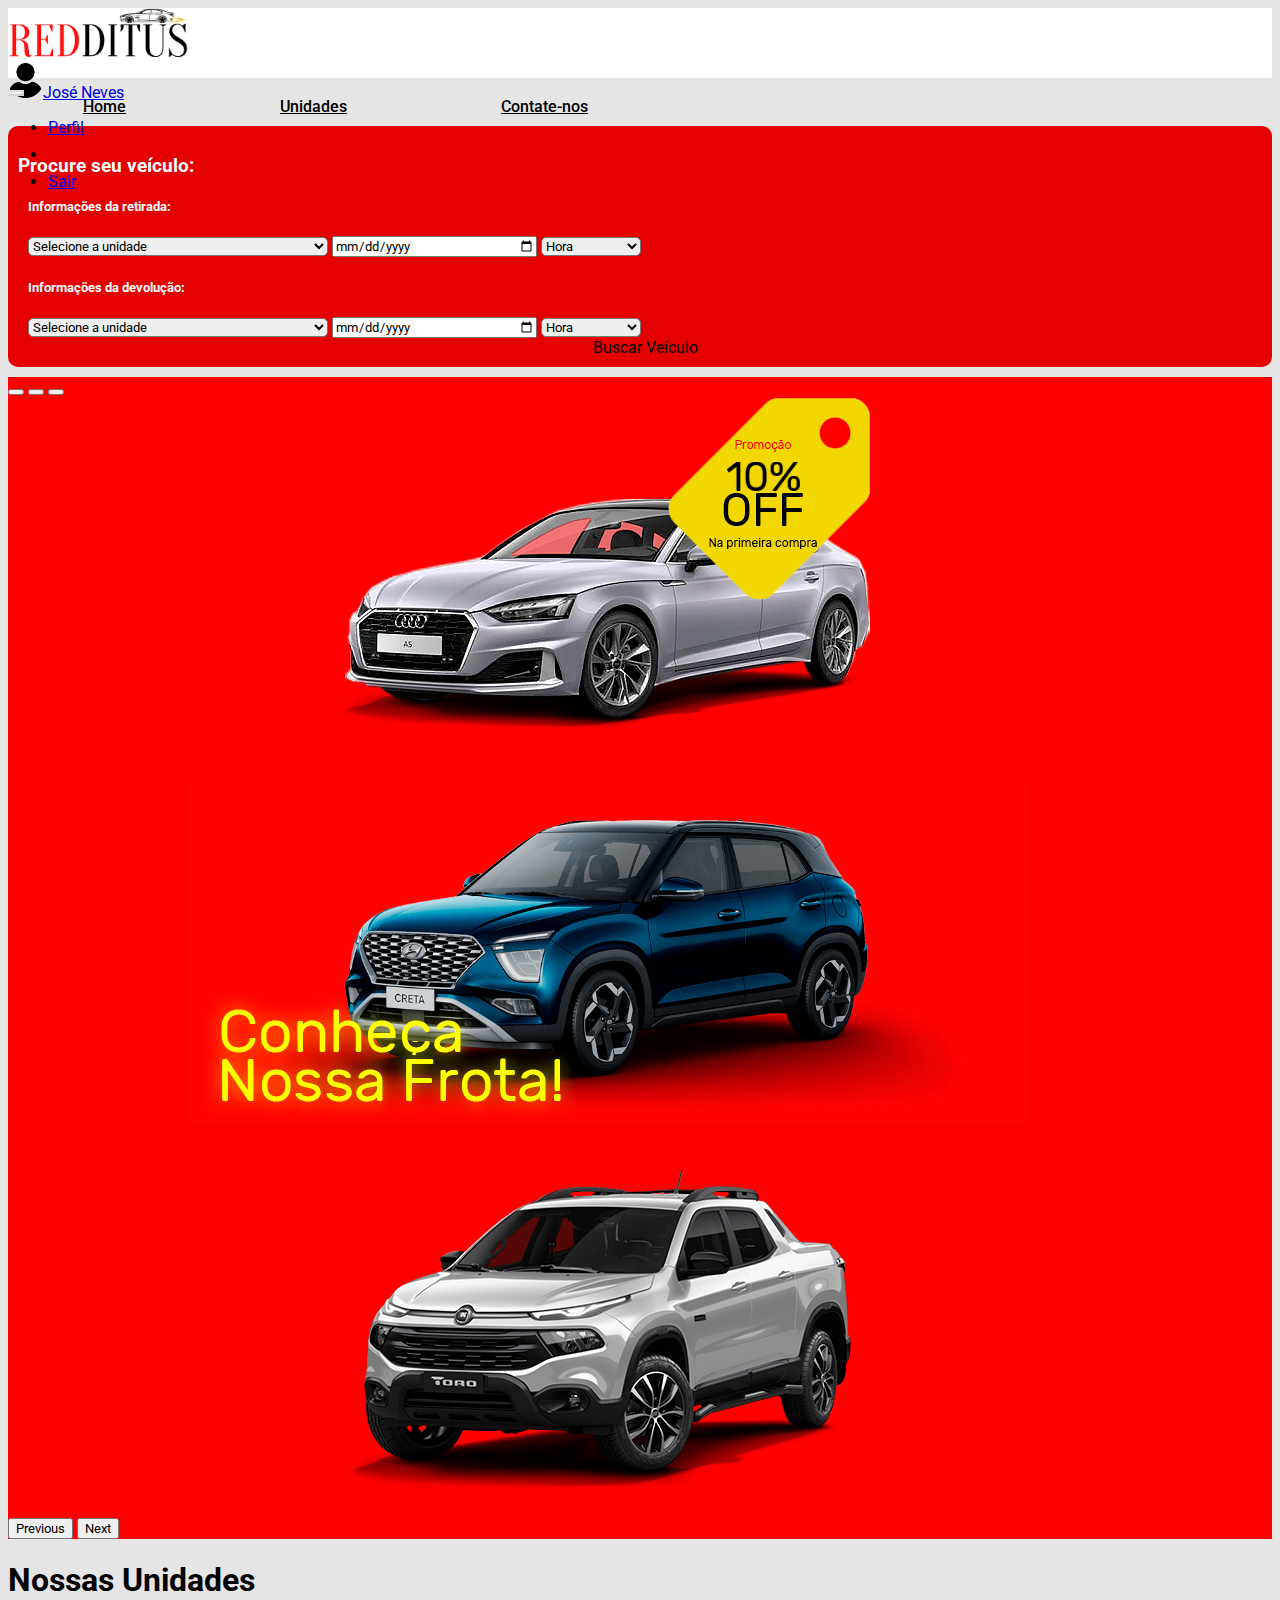
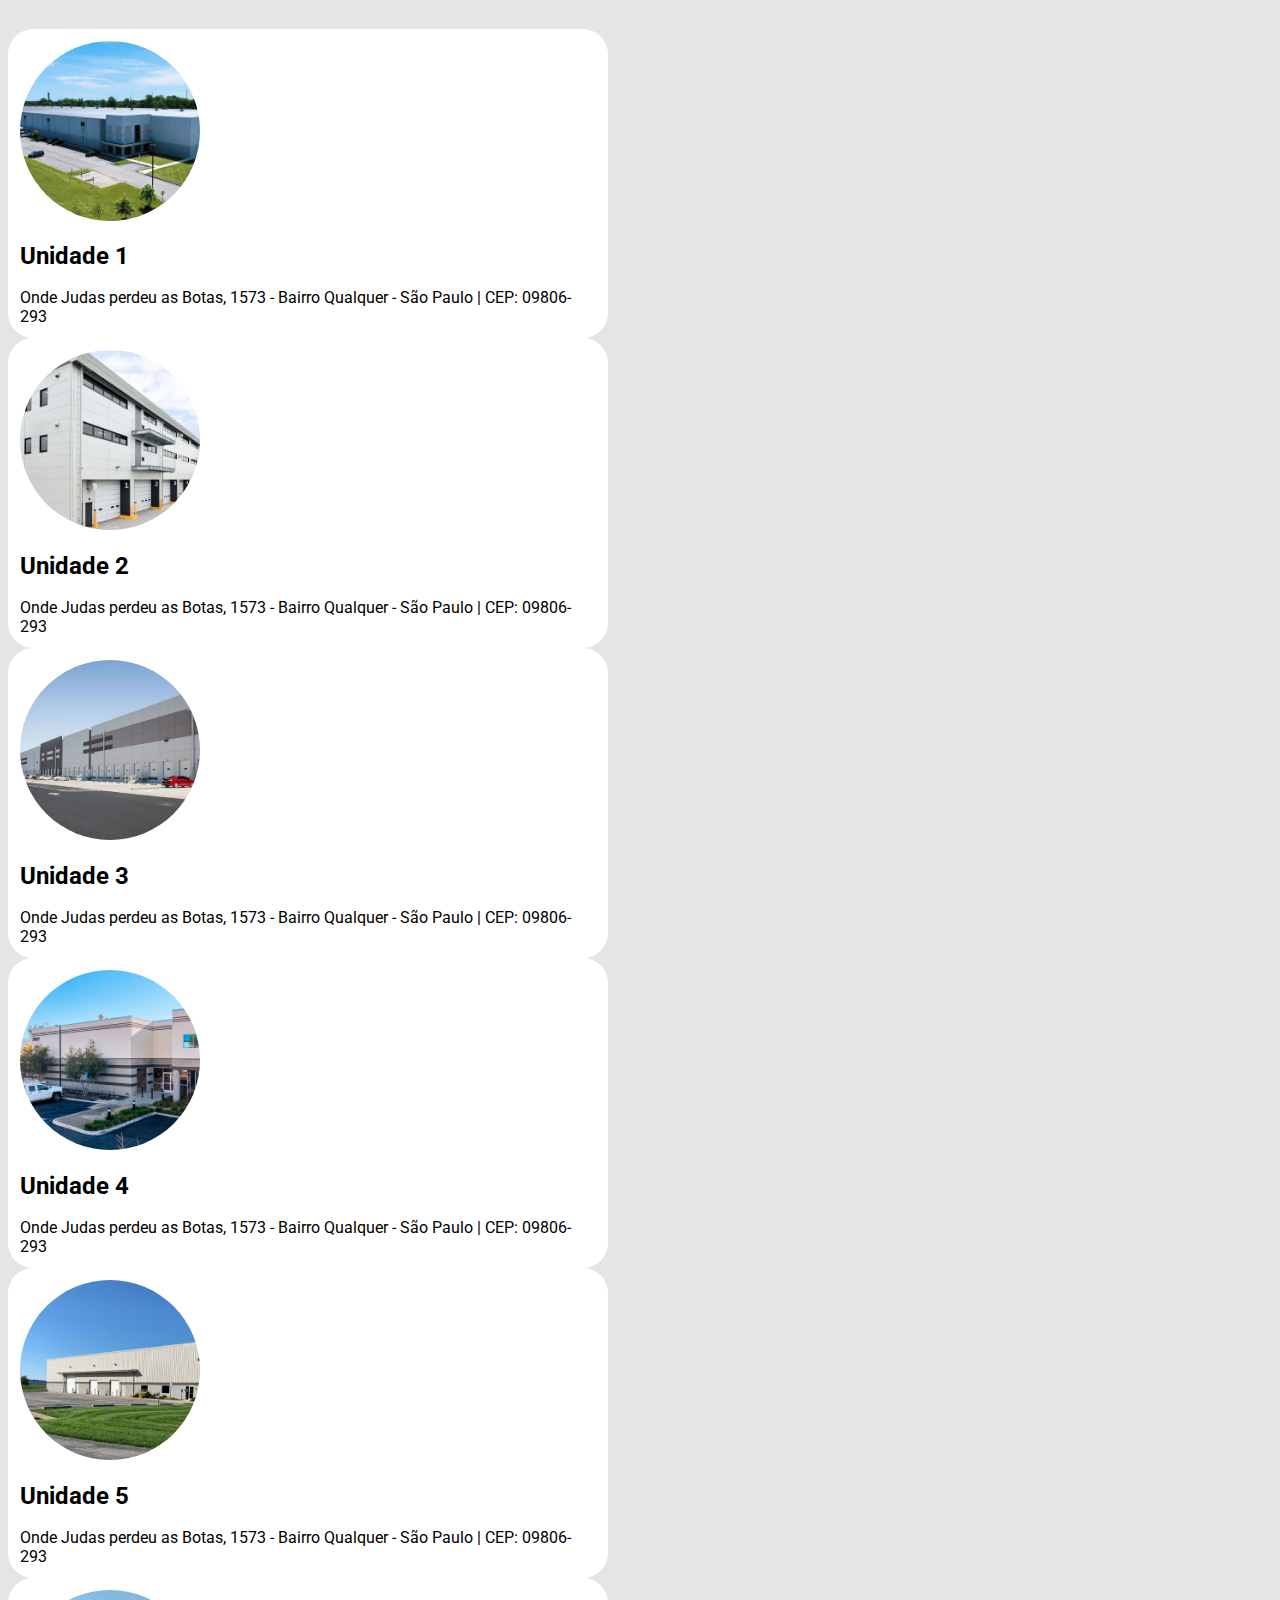
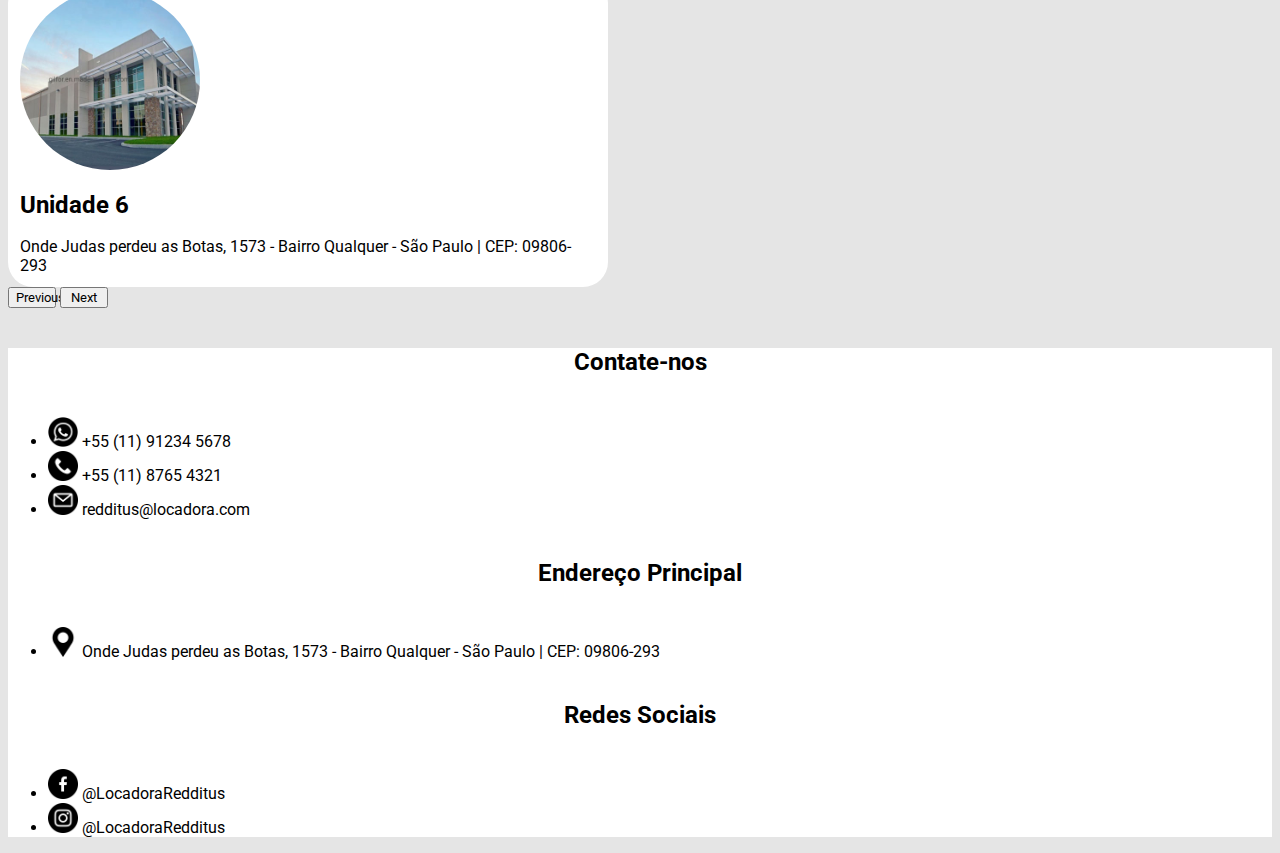
<file: index.html>
<!DOCTYPE html>
<html lang="pt-br">

<head>
  <meta charset="UTF-8">
  <meta http-equiv="X-UA-Compatible" content="IE=edge">
  <meta name="viewport" content="width=device-width, initial-scale=1.0">
  <title>Redditus</title>

  <!-- Fonte -->
  <link rel="preconnect" href="https://fonts.googleapis.com">
  <link rel="preconnect" href="https://fonts.gstatic.com" crossorigin>
  <link href="https://fonts.googleapis.com/css2?family=Roboto:wght@300;400;700&display=swap" rel="stylesheet">

  <!-- Bootstrap -->
  <link href="https://cdn.jsdelivr.net/npm/bootstrap@5.1.3/dist/css/bootstrap.min.css" rel="stylesheet"
    integrity="sha384-1BmE4kWBq78iYhFldvKuhfTAU6auU8tT94WrHftjDbrCEXSU1oBoqyl2QvZ6jIW3" crossorigin="anonymous">
  <link rel="stylesheet" href="css/index.css">
  <link rel="stylesheet" href="css/responsive.css">

  <!-- Scripts -->
  <script src="https://code.jquery.com/jquery-3.6.0.min.js"
    integrity="sha256-/xUj+3OJU5yExlq6GSYGSHk7tPXikynS7ogEvDej/m4=" crossorigin="anonymous"></script>
  <script src="https://cdn.jsdelivr.net/npm/@popperjs/core@2.10.2/dist/umd/popper.min.js"
    integrity="sha384-7+zCNj/IqJ95wo16oMtfsKbZ9ccEh31eOz1HGyDuCQ6wgnyJNSYdrPa03rtR1zdB"
    crossorigin="anonymous"></script>
  <script src="https://cdn.jsdelivr.net/npm/bootstrap@5.1.3/dist/js/bootstrap.bundle.min.js"
    integrity="sha384-ka7Sk0Gln4gmtz2MlQnikT1wXgYsOg+OMhuP+IlRH9sENBO0LRn5q+8nbTov4+1p"
    crossorigin="anonymous"></script>
</head>

<body>
  <header class="cabecalho">
    <div class="d-flex justify-content-between align-items-center topo">
      <a href="index.html">
        <image src="img/Redditus.png" alt="Redditus Logo" class="redditus-logo">
      </a>
      <div class="profile">
        <div class="dropdown">
          <a class="btn btn-light dropdown-toggle text-center" href="#" role="button" id="dropdownMenuLink"
            data-bs-toggle="dropdown" aria-expanded="false">
            <img src="img/user.png" alt="user-logo" class="user-logo">José Neves
          </a>

          <ul class="dropdown-menu" aria-labelledby="dropdownMenuLink">
            <li><a class="dropdown-item" href="perfil.html">Perfil</a></li>
            <li>
              <hr class="dropdown-divider">
            </li>
            <li><a class="dropdown-item" href="/logout">Sair</a></li>
          </ul>
        </div>
      </div>
    </div>
  
    <nav class="navbar navbar-expand-lg" style="background-color: #e5e5e5;">
      <div class="container-fluid">
        <button class="navbar-toggler" type="button" data-bs-toggle="collapse" data-bs-target="#navbarNavAltMarkup"
          aria-controls="navbarNavAltMarkup" aria-expanded="false" aria-label="Toggle navigation">
          <span class="navbar-toggler-icon"></span>
        </button>
        <div class="collapse navbar-collapse justify-content-around" id="navbarNavAltMarkup">
          <div class="navbar-nav">
            <a class="nav-link menuNav" aria-current="page" href="#">Home</a>
            <a class="nav-link menuNav unidades-link" href="#">Unidades</a>
            <a class="nav-link menuNav saiba-mais" href="#">Contate-nos</a>
          </div>
        </div>
      </div>
    </nav>
  
  </header>
  
  <div class="container col-12">
    <div class="barra-pesquisa">
      <h3>Procure seu veículo:</h2>
        <form action="">
  
  
          <div class="row justify-content-start select-pesquisa">
            <div class="col-3 align-items-center">
              <h5>Informações da retirada:</h5>
            </div>
            <select class="form-select me-2" id="local-input">
              <option value="">Selecione a unidade</option>
            <option value="1">São Miguel</option>
            <option value="2">São Paulo</option>
            <option value="3">Guarulhos</option>
            <option value="4">Campinas</option>
            <option value="5">São José dos Campos</option>
            <option value="6">Santo André</option>
            <option value="7">Ribeirão Preto</option>
            <option value="8">Sorocaba</option>
            <option value="9">Santos</option>
            <option value="10">Suzano</option>
            <option value="11">Piracicaba</option>
            <option value="12">Osasco</option>
            <option value="13">Barueri</option>
            <option value="14">Rio de Janeiro</option>
            <option value="15">Belo Horizonte</option>
            </select>
  
            <input type="date" class='form-control me-2 data-input' placeholder="aa">
  
            <select class="form-select me-2 hora-input">
              <option value="">Hora</option>
            <option value="1">08:00</option>
            <option value="2">08:30</option>
            <option value="3">09:00</option>
            <option value="4">09:30</option>
            <option value="4">10:00</option>
            <option value="4">10:30</option>
            <option value="4">11:00</option>
            <option value="4">11:30</option>
            <option value="4">12:00</option>
            <option value="4">12:30</option>
            <option value="4">13:00</option>
            <option value="4">13:30</option>
            <option value="4">14:00</option>
            <option value="4">14:30</option>
            <option value="4">15:00</option>
            <option value="4">15:30</option>
            <option value="4">16:00</option>
            <option value="4">16:30</option>
            <option value="4">17:00</option>
            <option value="4">17:30</option>
            <option value="4">18:00</option>
            <option value="4">18:30</option>
            </select>
  
          </div>
  
          <div class="row justify-content-start select-pesquisa">
            <div class="col-3 align-items-center">
              <h5>Informações da devolução:</h5>
            </div>
  
            <select class="form-select me-2 local-input">
              <option selected>Selecione a unidade</option>
              <option value="1">São Miguel</option>
              <option value="2">São Paulo</option>
              <option value="3">Guarulhos</option>
            </select>
  
            <input type="date" class='form-control me-2 data-input'>
  
  
            <select class="form-select me-2 hora-input">
              <option selected>Hora</option>
              <option value="1">10:00</option>
              <option value="2">10:30</option>
              <option value="3">11:00</option>
            </select>
  
            <div class="col-2" id="botao-buscar">
              <a class="btn-light botao text-center align-items-center" href="busca.html" type="submit">Buscar Veículo</a>
            </div>
  
  
          </div>
  
        </form>
  
    </div>
  </div>
  
  <!-- Carousel Principal -->
  
  <div id="carouselExampleIndicators" class="carousel slide" data-bs-ride="carousel">
    <div class="carousel-indicators">
      <button type="button" data-bs-target="#carouselExampleIndicators" data-bs-slide-to="0" class="active"
        aria-current="true" aria-label="Slide 1"></button>
      <button type="button" data-bs-target="#carouselExampleIndicators" data-bs-slide-to="1"
        aria-label="Slide 2"></button>
      <button type="button" data-bs-target="#carouselExampleIndicators" data-bs-slide-to="2"
        aria-label="Slide 3"></button>
    </div>
    <div class="carousel-inner">
      <div class="carousel-item active">
        <img src="img/carousel1.png" class="d-block w-100" alt="...">
      </div>
      <div class="carousel-item">
        <img src="img/carousel2.png" class="d-block w-100" alt="...">
      </div>
      <div class="carousel-item">
        <img src="img/carousel3.png" class="d-block w-100" alt="...">
      </div>
    </div>
    <button class="carousel-control-prev" type="button" data-bs-target="#carouselExampleIndicators" data-bs-slide="prev">
      <span class="carousel-control-prev-icon" aria-hidden="true"></span>
      <span class="visually-hidden">Previous</span>
    </button>
    <button class="carousel-control-next" type="button" data-bs-target="#carouselExampleIndicators" data-bs-slide="next">
      <span class="carousel-control-next-icon" aria-hidden="true"></span>
      <span class="visually-hidden">Next</span>
    </button>
  </div>
  
  <!-- Cards -->
  
  <h1 class="mt-5 mb-0 text-center" id="unidades">Nossas Unidades</h1>
  <section class="cards-carousel d-flex align-items-center">
  
    <div id="carouselExampleControls" class="carousel slide card-carousel carousel-dark" data-bs-ride="carousel">
  
      <div class="carousel-inner">
  
        <div class="carousel-item active justify-content-evenly">
  
          <div class="carros row justify-content-evenly">
  
            <div class="card col-6">
              <div class="row align-items-center">
                <div class="col-4">
                  <img src="img/unidades/unidade1.jpg" class="card-img-top" alt="...">
                </div>
  
                <div class="card-body col-8">
                  <h2 class="card-title">Unidade 1</h5>
                    <p class="card-text">Onde Judas perdeu as Botas, 1573 - Bairro Qualquer - São Paulo | CEP: 09806-293
                    </p>
                </div>
              </div>
            </div>
  
            <div class="card col-6">
              <div class="row align-items-center">
                <div class="col-4">
                  <img src="img/unidades/unidade2.jpg" class="card-img-top" alt="...">
                </div>
  
                <div class="card-body col-8">
                  <h2 class="card-title">Unidade 2</h5>
                    <p class="card-text">Onde Judas perdeu as Botas, 1573 - Bairro Qualquer - São Paulo | CEP: 09806-293
                    </p>
                </div>
              </div>
            </div>
  
  
          </div>
  
        </div>
  
        <div class="carousel-item justify-content-evenly">
  
          <div class="carros row justify-content-evenly">
  
            <div class="card col-6">
              <div class="row align-items-center">
                <div class="col-4">
                  <img src="img/unidades/unidade3.jpg" class="card-img-top" alt="...">
                </div>
  
                <div class="card-body col-8">
                  <h2 class="card-title">Unidade 3</h5>
                    <p class="card-text">Onde Judas perdeu as Botas, 1573 - Bairro Qualquer - São Paulo | CEP: 09806-293
                    </p>
                </div>
              </div>
            </div>
  
            <div class="card col-6">
              <div class="row align-items-center">
                <div class="col-4">
                  <img src="img/unidades/unidade4.jpg" class="card-img-top" alt="...">
                </div>
  
                <div class="card-body col-8">
                  <h2 class="card-title">Unidade 4</h5>
                    <p class="card-text">Onde Judas perdeu as Botas, 1573 - Bairro Qualquer - São Paulo | CEP: 09806-293
                    </p>
                </div>
              </div>
            </div>
  
          </div>
  
        </div>
  
  
        <div class="carousel-item justify-content-evenly">
  
          <div class="carros row justify-content-evenly">
  
            <div class="card col-6">
              <div class="row align-items-center">
                <div class="col-4">
                  <img src="img/unidades/unidade5.jpg" class="card-img-top" alt="...">
                </div>
  
                <div class="card-body col-8">
                  <h2 class="card-title">Unidade 5</h5>
                    <p class="card-text">Onde Judas perdeu as Botas, 1573 - Bairro Qualquer - São Paulo | CEP: 09806-293
                    </p>
                </div>
              </div>
            </div>
  
            <div class="card col-6">
              <div class="row align-items-center">
                <div class="col-4">
                  <img src="img/unidades/unidade6.jpg" class="card-img-top" alt="...">
                </div>
  
                <div class="card-body col-8">
                  <h2 class="card-title">Unidade 6</h5>
                    <p class="card-text">Onde Judas perdeu as Botas, 1573 - Bairro Qualquer - São Paulo | CEP: 09806-293
                    </p>
                </div>
              </div>
            </div>
          </div>
        </div>
      </div>
  
      <button class="carousel-control-prev botao-esquerda" type="button" data-bs-target="#carouselExampleControls"
        data-bs-slide="prev">
        <span class="carousel-control-prev-icon" aria-hidden="true"></span>
        <span class="visually-hidden">Previous</span>
      </button>
      <button class="carousel-control-next botao-direita" type="button" data-bs-target="#carouselExampleControls"
        data-bs-slide="next">
        <span class="carousel-control-next-icon" aria-hidden="true"></span>
        <span class="visually-hidden">Next</span>
      </button>
    </div>
  </section>
  
  <footer class="row row-cols-3 py-5 mt-5 w-100 mx-0 rodape">


    <div class="col">
        <h5>Contate-nos</h5>
        <ul class="nav flex-column">
            <li class="nav-item mb-2">
                <a class="rodape-text" href="https://wa.me/5511912345678" target="_blank">
                <img src="img/icons/whatsapp.png" class="icon" alt="">
                +55 (11) 91234 5678</a></li>
            <li class="nav-item mb-2">
                <img src="img/icons/chamada-telefonica.png" class="icon" alt="">
                <a>+55 (11) 8765 4321</p></li>
            <li class="nav-item mb-2">
                <img src="img/icons/email.png" class="icon" alt="">
                <a>redditus@locadora.com</a></li>
        </ul>
    </div>
  
    <div class="col">
        <h5>Endereço Principal</h5>
        <ul class="nav flex-column">
            <li class="row nav-item mb-2">
                <a class="rodape-text" href="https://goo.gl/maps/8go4o9rW3W2B2b6B8" target="_blank">
                <img src="img/icons/gps.png" class="icon" alt="">
                Onde Judas perdeu as Botas, 1573 - Bairro Qualquer - São Paulo | CEP: 09806-293</a></li>
        </ul>
    </div>
  
    <div class="col">
      <h5>Redes Sociais</h5>
      <ul class="nav flex-column">
          <li class="nav-item mb-2">
              <a href="https://www.facebook.com/periclesfaria" target="_blank">
                  <img src="img/icons/facebook.png" class="icon" alt="">
                  @LocadoraRedditus</a></li>
          <li class="nav-item mb-2">
              <a href="https://www.instagram.com/cristiano/" target="_blank">
                  <img src="img/icons/instagram.png" class="icon" alt="">
                  @LocadoraRedditus</a></li>
      </ul>
  </div>
  
  </footer>

  <script src="js/index.js"></script>
</body>

</html>
</file>
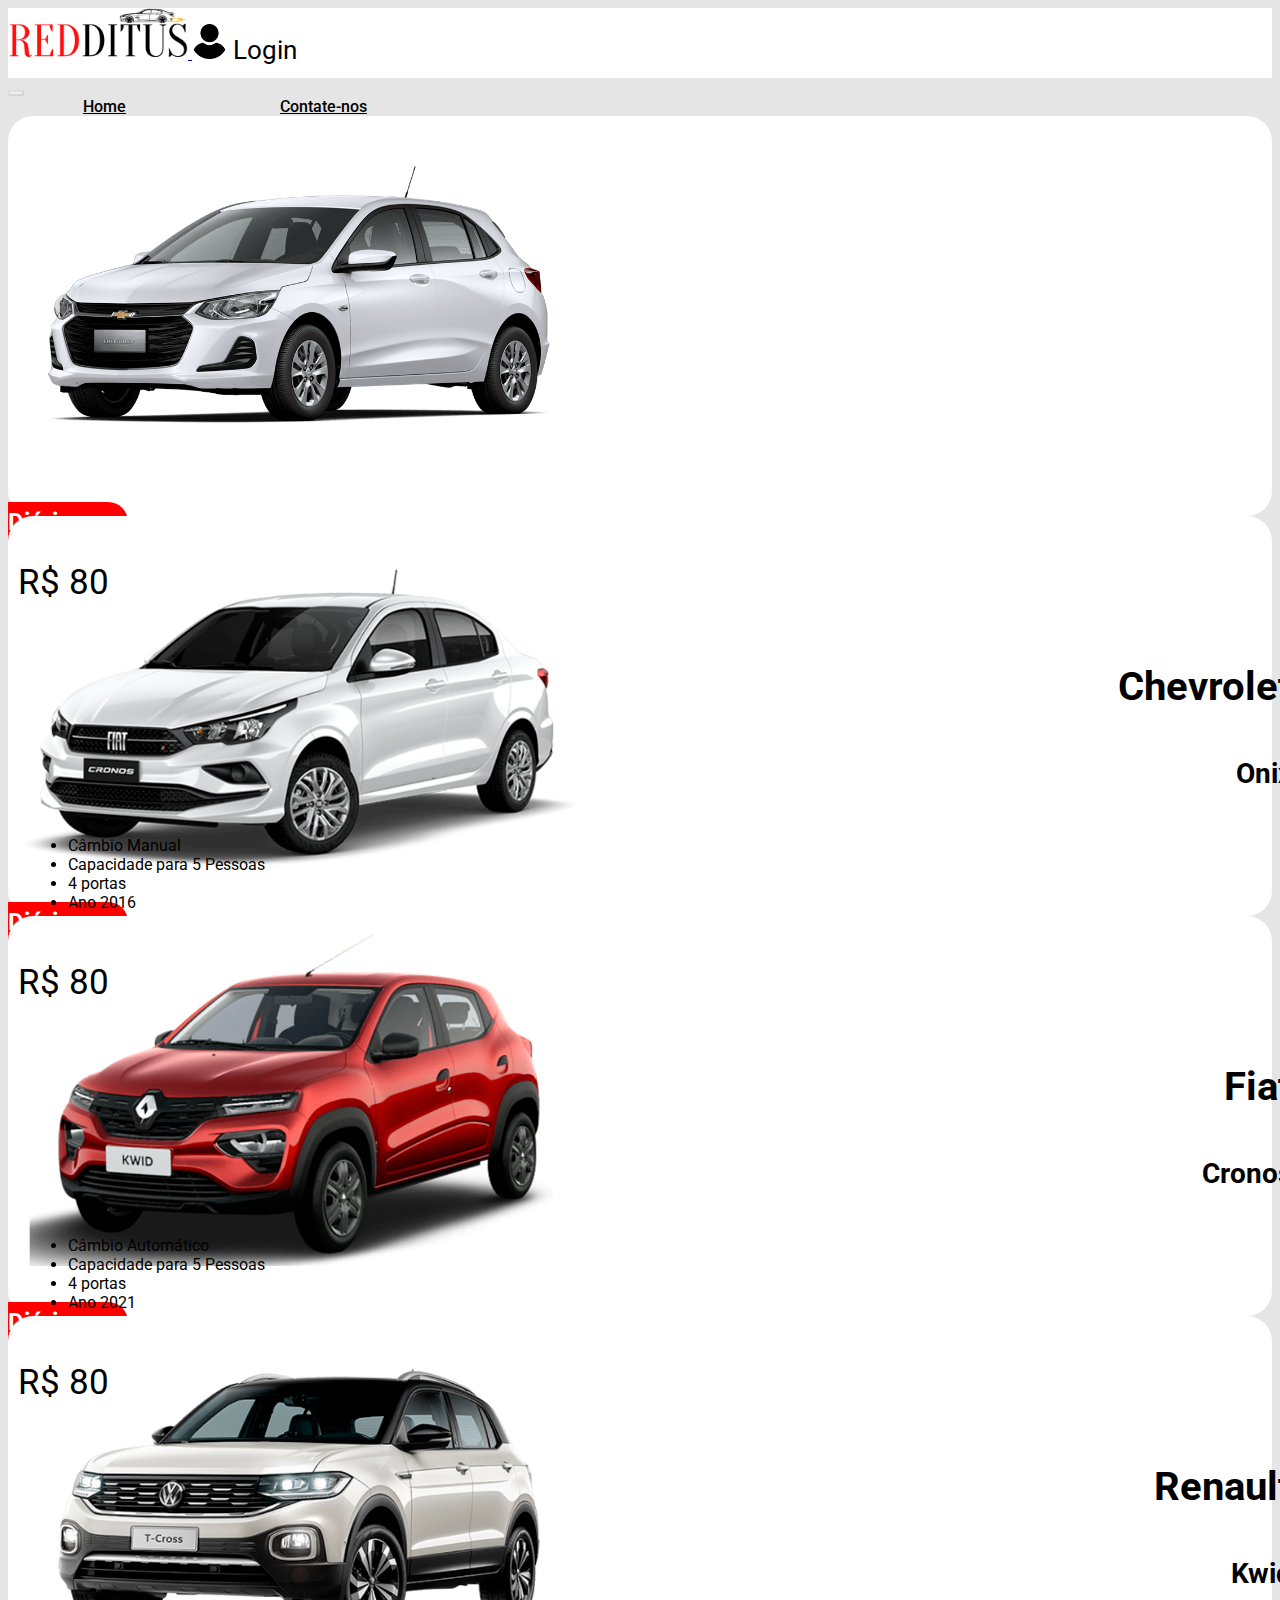
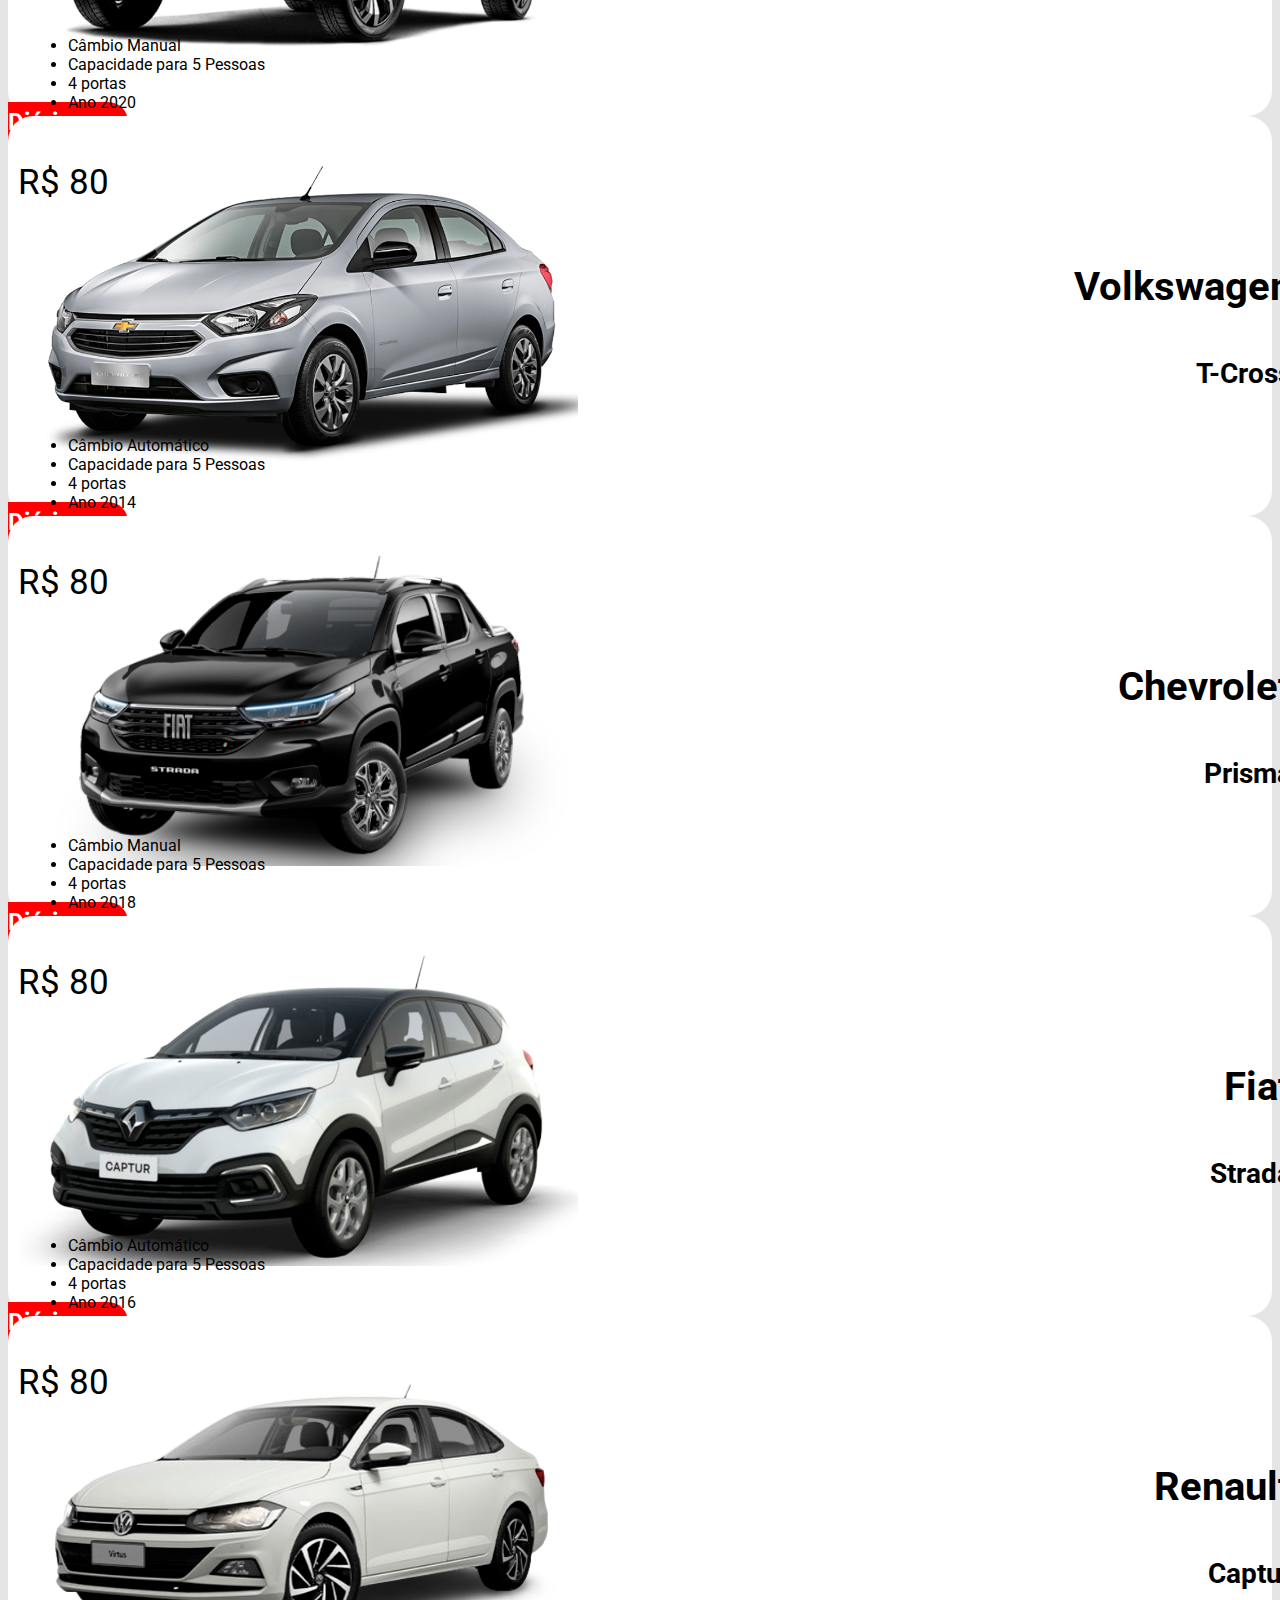
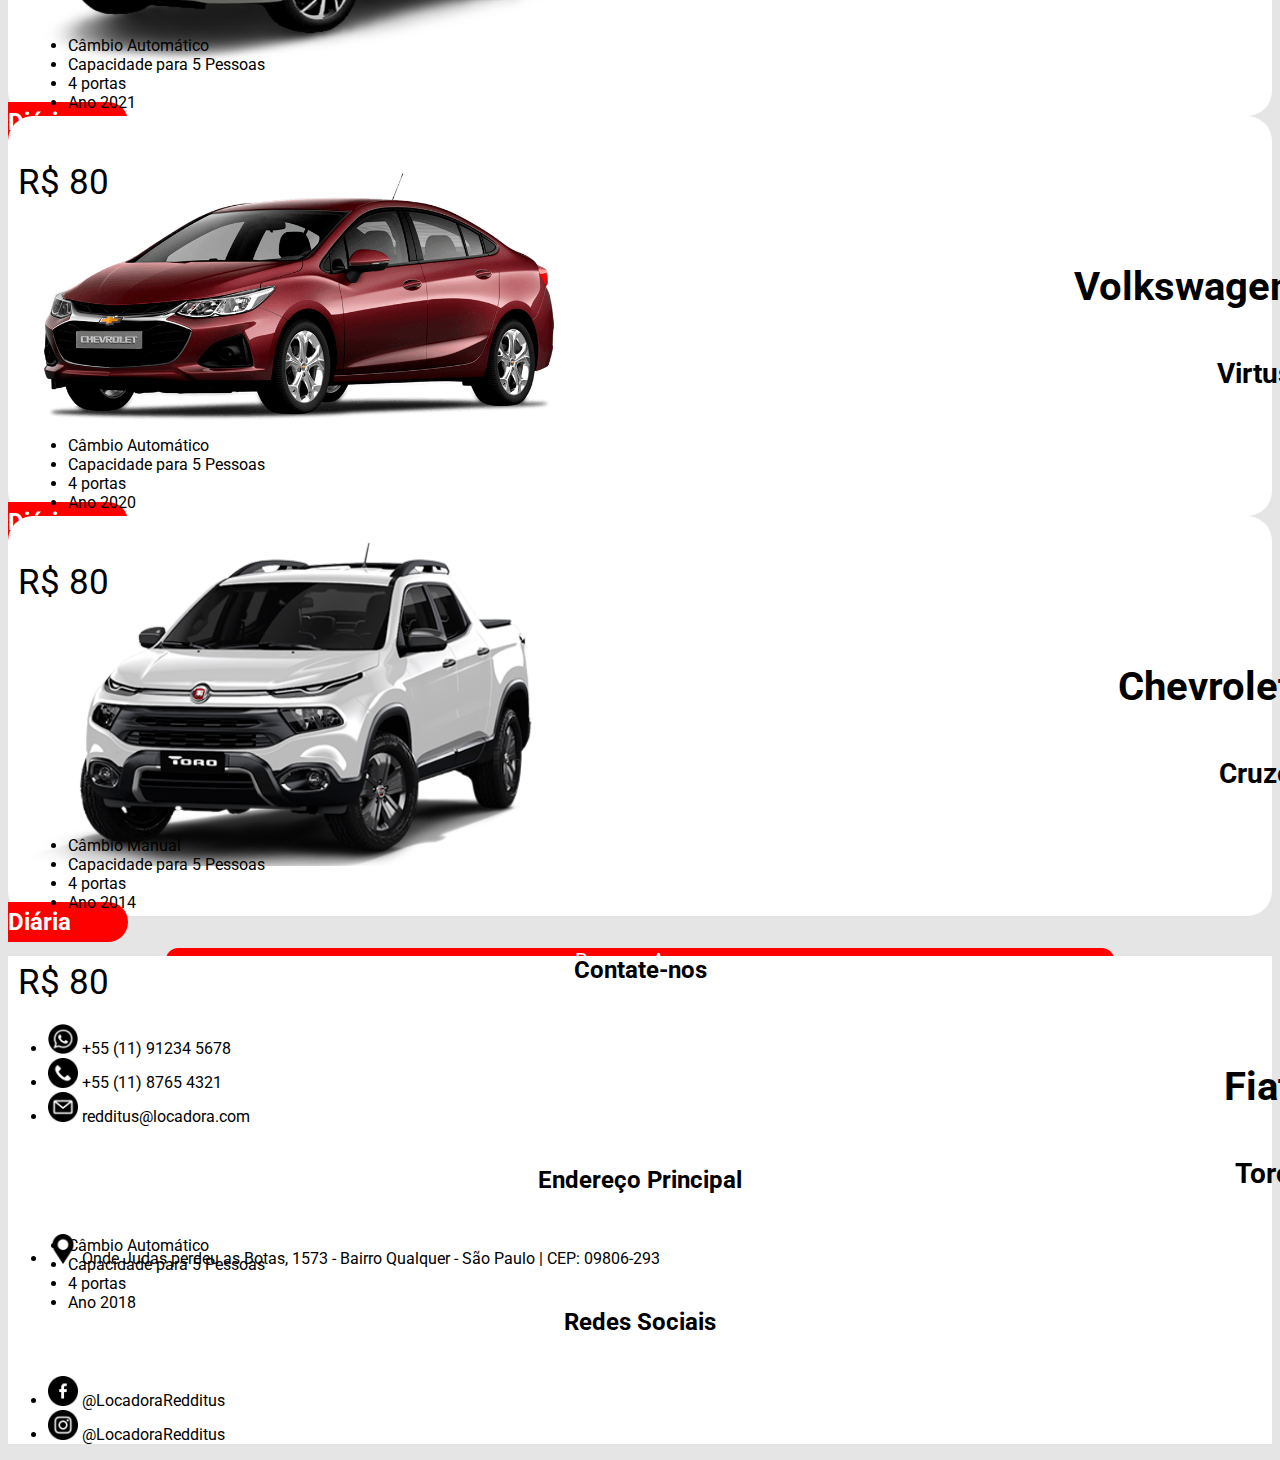
<file: busca.html>
<!DOCTYPE html>
<html lang="pt-br">

<head>
  <meta charset="UTF-8">
  <meta http-equiv="X-UA-Compatible" content="IE=edge">
  <meta name="viewport" content="width=device-width, initial-scale=1.0">
  <title>Redditus</title>

  <!-- Fonte -->
  <link rel="preconnect" href="https://fonts.googleapis.com">
  <link rel="preconnect" href="https://fonts.gstatic.com" crossorigin>
  <link href="https://fonts.googleapis.com/css2?family=Roboto:wght@300;400;700&display=swap" rel="stylesheet">

  <!-- Bootstrap -->
  <link href="https://cdn.jsdelivr.net/npm/bootstrap@5.1.3/dist/css/bootstrap.min.css" rel="stylesheet"
    integrity="sha384-1BmE4kWBq78iYhFldvKuhfTAU6auU8tT94WrHftjDbrCEXSU1oBoqyl2QvZ6jIW3" crossorigin="anonymous">
  <link rel="stylesheet" href="css/index.css">
  <link rel="stylesheet" href="css/busca.css">
  <link rel="stylesheet" href="css/responsive.css">

  <!-- Scripts -->
  <script src="https://code.jquery.com/jquery-3.6.0.min.js"
    integrity="sha256-/xUj+3OJU5yExlq6GSYGSHk7tPXikynS7ogEvDej/m4=" crossorigin="anonymous"></script>
  <script src="https://cdn.jsdelivr.net/npm/@popperjs/core@2.10.2/dist/umd/popper.min.js"
    integrity="sha384-7+zCNj/IqJ95wo16oMtfsKbZ9ccEh31eOz1HGyDuCQ6wgnyJNSYdrPa03rtR1zdB"
    crossorigin="anonymous"></script>
  <script src="https://cdn.jsdelivr.net/npm/bootstrap@5.1.3/dist/js/bootstrap.bundle.min.js"
    integrity="sha384-ka7Sk0Gln4gmtz2MlQnikT1wXgYsOg+OMhuP+IlRH9sENBO0LRn5q+8nbTov4+1p"
    crossorigin="anonymous"></script>
</head>

<body>
  <header class="cabecalho">
    <div class="d-flex justify-content-between align-items-center topo">
      <a href="index.html">
      <image src="img/Redditus.png" alt="Redditus Logo" class="redditus-logo">
      </a>
        <a href="login.html" class="login-button">
          <img src="img/user.png" alt="user-logo" class="user-logo">
          Login
        </a>
    </div>

    <nav class="navbar navbar-expand-lg" style="background-color: #e5e5e5;">
      <div class="container-fluid">
        <button class="navbar-toggler" type="button" data-bs-toggle="collapse" data-bs-target="#navbarNavAltMarkup"
          aria-controls="navbarNavAltMarkup" aria-expanded="false" aria-label="Toggle navigation">
          <span class="navbar-toggler-icon"></span>
        </button>
        <div class="collapse navbar-collapse justify-content-around" id="navbarNavAltMarkup">
          <div class="navbar-nav">
            <a class="nav-link menuNav" aria-current="page" href="index.html">Home</a>
            <a class="nav-link menuNav saiba-mais" href="#">Contate-nos</a>
          </div>
        </div>
      </div>
    </nav>

  </header>

  <div class="container">

    <div class="row justify-content-evenly mb-3">

      <div class="card col-12">

        <div class="row">
          <div class="col-8">
            <div class="imagem">
              <img src="img/carros/onix.png" class="card-img-top" alt="...">
            </div>
            <div class="card-body">
              <h2 class="card-title">Diária</h2>
              <p class="card-text">R$ 80</p>
            </div>
          </div>

          <div class="col car-info">
            <h3>Chevrolet</h3>
            <h5>Onix</h5>
            <ul>
              <li>Câmbio Manual</li>
              <li>Capacidade para 5 Pessoas</li>
              <li>4 portas</li>
              <li>Ano 2016</li>
            </ul>
          </div>

          <a href="pagamento.html" class="btn btn-light botao-reservar">Reserve Agora</a>
        </div>
      </div>

    </div>
    
    <div class="row justify-content-evenly mb-3">

      <div class="card col-12">

        <div class="row">
          <div class="col-8">
            <div class="imagem">
              <img src="img/carros/cronos.png" class="card-img-top" alt="...">
            </div>
            <div class="card-body">
              <h2 class="card-title">Diária</h2>
              <p class="card-text">R$ 80</p>
            </div>
          </div>

          <div class="col car-info">
            <h3>Fiat</h3>
            <h5>Cronos</h5>
            <ul>
              <li>Câmbio Automático</li>
              <li>Capacidade para 5 Pessoas</li>
              <li>4 portas</li>
              <li>Ano 2021</li>
            </ul>
          </div>

          <a href="pagamento.html" class="btn btn-light botao-reservar">Reserve Agora</a>
        </div>
      </div>

    </div>

    <div class="row justify-content-evenly mb-3">

      <div class="card col-12">

        <div class="row">
          <div class="col-8">
            <div class="imagem">
              <img src="img/carros/kwid.png" class="card-img-top" alt="...">
            </div>
            <div class="card-body">
              <h2 class="card-title">Diária</h2>
              <p class="card-text">R$ 80</p>
            </div>
          </div>

          <div class="col car-info">
            <h3>Renault</h3>
            <h5>Kwid</h5>
            <ul>
              <li>Câmbio Manual</li>
              <li>Capacidade para 5 Pessoas</li>
              <li>4 portas</li>
              <li>Ano 2020</li>
            </ul>
          </div>

          <a href="pagamento.html" class="btn btn-light botao-reservar">Reserve Agora</a>
        </div>
      </div>

    </div>

    <div class="row justify-content-evenly mb-3">

      <div class="card col-12">

        <div class="row">
          <div class="col-8">
            <div class="imagem">
              <img src="img/carros/t-cross.png" class="card-img-top" alt="...">
            </div>
            <div class="card-body">
              <h2 class="card-title">Diária</h2>
              <p class="card-text">R$ 80</p>
            </div>
          </div>

          <div class="col car-info">
            <h3>Volkswagen</h3>
            <h5>T-Cross</h5>
            <ul>
              <li>Câmbio Automático</li>
              <li>Capacidade para 5 Pessoas</li>
              <li>4 portas</li>
              <li>Ano 2014</li>
            </ul>
          </div>

          <a href="pagamento.html" class="btn btn-light botao-reservar">Reserve Agora</a>
        </div>
      </div>

    </div>

    <div class="row justify-content-evenly mb-3">

      <div class="card col-12">

        <div class="row">
          <div class="col-8">
            <div class="imagem">
              <img src="img/carros/prisma.png" class="card-img-top" alt="...">
            </div>
            <div class="card-body">
              <h2 class="card-title">Diária</h2>
              <p class="card-text">R$ 80</p>
            </div>
          </div>

          <div class="col car-info">
            <h3>Chevrolet</h3>
            <h5>Prisma</h5>
            <ul>
              <li>Câmbio Manual</li>
              <li>Capacidade para 5 Pessoas</li>
              <li>4 portas</li>
              <li>Ano 2018</li>
            </ul>
          </div>

          <a href="pagamento.html" class="btn btn-light botao-reservar">Reserve Agora</a>
        </div>
      </div>

    </div>

    <div class="row justify-content-evenly mb-3">

      <div class="card col-12">

        <div class="row">
          <div class="col-8">
            <div class="imagem">
              <img src="img/carros/strada.png" class="card-img-top" alt="...">
            </div>
            <div class="card-body">
              <h2 class="card-title">Diária</h2>
              <p class="card-text">R$ 80</p>
            </div>
          </div>

          <div class="col car-info">
            <h3>Fiat</h3>
            <h5>Strada</h5>
            <ul>
              <li>Câmbio Automático</li>
              <li>Capacidade para 5 Pessoas</li>
              <li>4 portas</li>
              <li>Ano 2016</li>
            </ul>
          </div>

          <a href="pagamento.html" class="btn btn-light botao-reservar">Reserve Agora</a>
        </div>
      </div>

    </div>

    <div class="row justify-content-evenly mb-3">

      <div class="card col-12">

        <div class="row">
          <div class="col-8">
            <div class="imagem">
              <img src="img/carros/captur.png" class="card-img-top" alt="...">
            </div>
            <div class="card-body">
              <h2 class="card-title">Diária</h2>
              <p class="card-text">R$ 80</p>
            </div>
          </div>

          <div class="col car-info">
            <h3>Renault</h3>
            <h5>Captur</h5>
            <ul>
              <li>Câmbio Automático</li>
              <li>Capacidade para 5 Pessoas</li>
              <li>4 portas</li>
              <li>Ano 2021</li>
            </ul>
          </div>

          <a href="pagamento.html" class="btn btn-light botao-reservar">Reserve Agora</a>
        </div>
      </div>

    </div>

    <div class="row justify-content-evenly mb-3">

      <div class="card col-12">

        <div class="row">
          <div class="col-8">
            <div class="imagem">
              <img src="img/carros/virtus.png" class="card-img-top" alt="...">
            </div>
            <div class="card-body">
              <h2 class="card-title">Diária</h2>
              <p class="card-text">R$ 80</p>
            </div>
          </div>

          <div class="col car-info">
            <h3>Volkswagen</h3>
            <h5>Virtus</h5>
            <ul>
              <li>Câmbio Automático</li>
              <li>Capacidade para 5 Pessoas</li>
              <li>4 portas</li>
              <li>Ano 2020</li>
            </ul>
          </div>

          <a href="pagamento.html" class="btn btn-light botao-reservar">Reserve Agora</a>
        </div>
      </div>

    </div>

    <div class="row justify-content-evenly mb-3">

      <div class="card col-12">

        <div class="row">
          <div class="col-8">
            <div class="imagem">
              <img src="img/carros/cruze.png" class="card-img-top" alt="...">
            </div>
            <div class="card-body">
              <h2 class="card-title">Diária</h2>
              <p class="card-text">R$ 80</p>
            </div>
          </div>

          <div class="col car-info">
            <h3>Chevrolet</h3>
            <h5>Cruze</h5>
            <ul>
              <li>Câmbio Manual</li>
              <li>Capacidade para 5 Pessoas</li>
              <li>4 portas</li>
              <li>Ano 2014</li>
            </ul>
          </div>

          <a href="pagamento.html" class="btn btn-light botao-reservar">Reserve Agora</a>
        </div>
      </div>

    </div>

    <div class="row justify-content-evenly mb-3">

      <div class="card col-12">

        <div class="row">
          <div class="col-8">
            <div class="imagem">
              <img src="img/carros/toro.png" class="card-img-top" alt="...">
            </div>
            <div class="card-body">
              <h2 class="card-title">Diária</h2>
              <p class="card-text">R$ 80</p>
            </div>
          </div>

          <div class="col car-info">
            <h3>Fiat</h3>
            <h5>Toro</h5>
            <ul>
              <li>Câmbio Automático</li>
              <li>Capacidade para 5 Pessoas</li>
              <li>4 portas</li>
              <li>Ano 2018</li>
            </ul>
          </div>

          <a href="pagamento.html" class="btn btn-light botao-reservar">Reserve Agora</a>
        </div>
      </div>

    </div>

  </div>
  <footer class="row row-cols-3 py-5 mt-5 w-100 mx-0 rodape">


    <div class="col">
      <h5>Contate-nos</h5>
      <ul class="nav flex-column">
        <li class="nav-item mb-2">
          <a class="rodape-text" href="https://wa.me/5511912345678" target="_blank">
            <img src="img/icons/whatsapp.png" class="icon" alt="">
            +55 (11) 91234 5678</a>
        </li>
        <li class="nav-item mb-2">
          <img src="img/icons/chamada-telefonica.png" class="icon" alt="">
          <a>+55 (11) 8765 4321</p>
        </li>
        <li class="nav-item mb-2">
          <img src="img/icons/email.png" class="icon" alt="">
          <a>redditus@locadora.com</a>
        </li>
      </ul>
    </div>

    <div class="col">
      <h5>Endereço Principal</h5>
      <ul class="nav flex-column">
        <li class="row nav-item mb-2">
          <a class="rodape-text" href="https://goo.gl/maps/8go4o9rW3W2B2b6B8" target="_blank">
            <img src="img/icons/gps.png" class="icon" alt="">
            Onde Judas perdeu as Botas, 1573 - Bairro Qualquer - São Paulo | CEP: 09806-293</a>
        </li>
      </ul>
    </div>

    <div class="col">
      <h5>Redes Sociais</h5>
      <ul class="nav flex-column">
        <li class="nav-item mb-2">
          <a href="https://www.facebook.com/periclesfaria" target="_blank">
            <img src="img/icons/facebook.png" class="icon" alt="">
            @LocadoraRedditus</a>
        </li>
        <li class="nav-item mb-2">
          <a href="https://www.instagram.com/cristiano/" target="_blank">
            <img src="img/icons/instagram.png" class="icon" alt="">
            @LocadoraRedditus</a>
        </li>
      </ul>
    </div>

  </footer>

  <script src="js/index.js"></script>
</body>

</html>
</file>
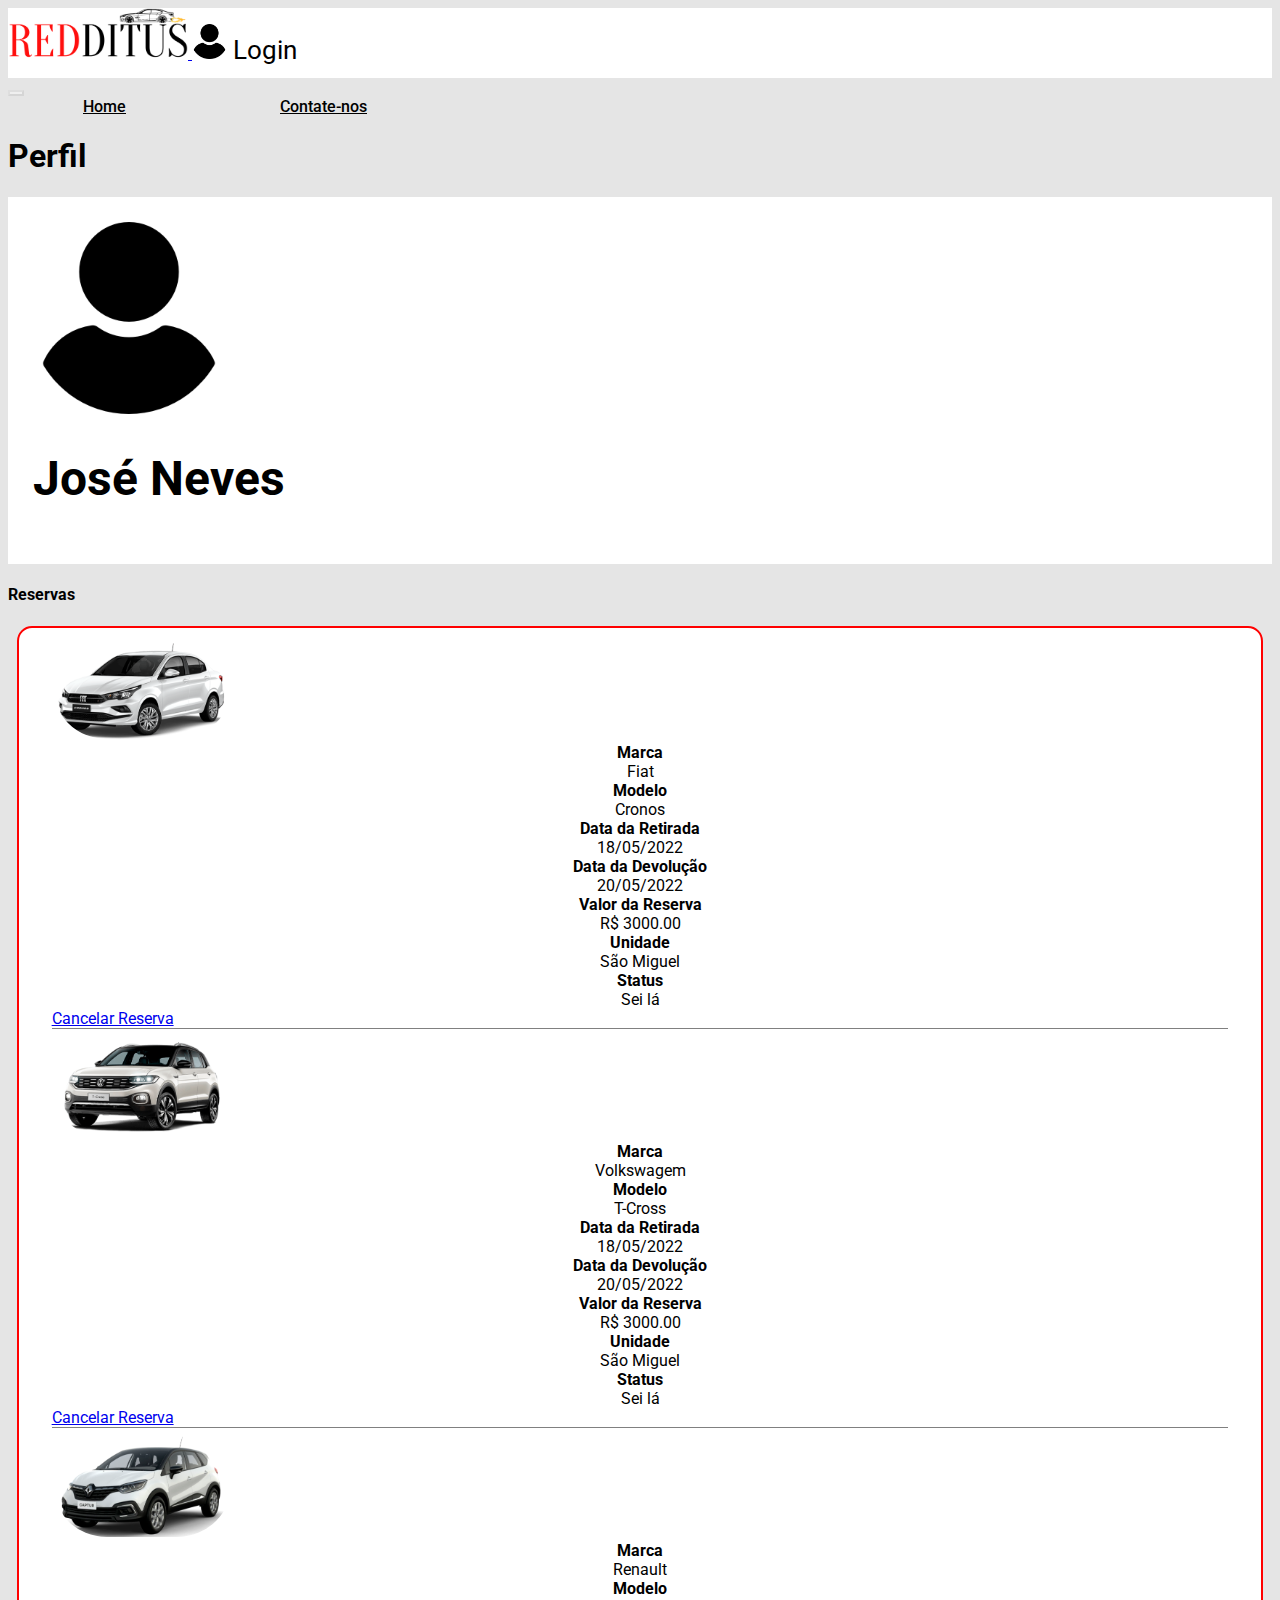
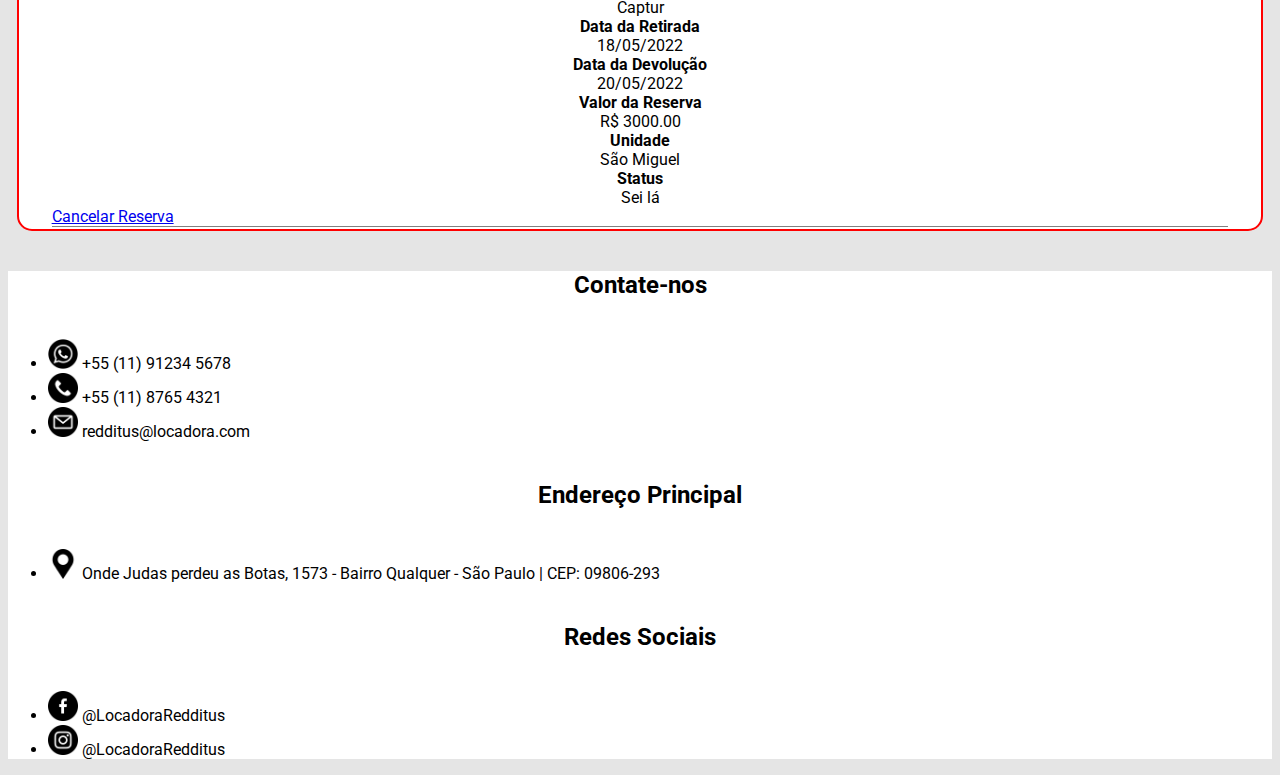
<file: perfil.html>
<!DOCTYPE html>
<html lang="pt-br">

<head>
  <meta charset="UTF-8">
  <meta http-equiv="X-UA-Compatible" content="IE=edge">
  <meta name="viewport" content="width=device-width, initial-scale=1.0">
  <title>Redditus</title>

  <!-- Fonte -->
  <link rel="preconnect" href="https://fonts.googleapis.com">
  <link rel="preconnect" href="https://fonts.gstatic.com" crossorigin>
  <link href="https://fonts.googleapis.com/css2?family=Roboto:wght@300;400;700&display=swap" rel="stylesheet">

  <!-- Bootstrap -->
  <link href="https://cdn.jsdelivr.net/npm/bootstrap@5.1.3/dist/css/bootstrap.min.css" rel="stylesheet"
    integrity="sha384-1BmE4kWBq78iYhFldvKuhfTAU6auU8tT94WrHftjDbrCEXSU1oBoqyl2QvZ6jIW3" crossorigin="anonymous">
  <link rel="stylesheet" href="css/index.css">
  <link rel="stylesheet" href="css/perfil.css">
  <link rel="stylesheet" href="css/responsive.css">

  <!-- Scripts -->
  <script src="https://code.jquery.com/jquery-3.6.0.min.js"
    integrity="sha256-/xUj+3OJU5yExlq6GSYGSHk7tPXikynS7ogEvDej/m4=" crossorigin="anonymous"></script>
  <script src="https://cdn.jsdelivr.net/npm/@popperjs/core@2.10.2/dist/umd/popper.min.js"
    integrity="sha384-7+zCNj/IqJ95wo16oMtfsKbZ9ccEh31eOz1HGyDuCQ6wgnyJNSYdrPa03rtR1zdB"
    crossorigin="anonymous"></script>
  <script src="https://cdn.jsdelivr.net/npm/bootstrap@5.1.3/dist/js/bootstrap.bundle.min.js"
    integrity="sha384-ka7Sk0Gln4gmtz2MlQnikT1wXgYsOg+OMhuP+IlRH9sENBO0LRn5q+8nbTov4+1p"
    crossorigin="anonymous"></script>
</head>

<body>
  <header class="cabecalho">
    <div class="d-flex justify-content-between align-items-center topo">
      <a href="index.html">
      <image src="img/Redditus.png" alt="Redditus Logo" class="redditus-logo">
      </a>
        <a href="login.html" class="login-button">
          <img src="img/user.png" alt="user-logo" class="user-logo">
          Login
        </a>
    </div>

    <nav class="navbar navbar-expand-lg" style="background-color: #e5e5e5;">
      <div class="container-fluid">
        <button class="navbar-toggler" type="button" data-bs-toggle="collapse" data-bs-target="#navbarNavAltMarkup"
          aria-controls="navbarNavAltMarkup" aria-expanded="false" aria-label="Toggle navigation">
          <span class="navbar-toggler-icon"></span>
        </button>
        <div class="collapse navbar-collapse justify-content-around" id="navbarNavAltMarkup">
          <div class="navbar-nav">
            <a class="nav-link menuNav" aria-current="page" href="index.html">Home</a>
            <a class="nav-link menuNav saiba-mais" href="#">Contate-nos</a>
          </div>
        </div>
      </div>
    </nav>

  </header>

<h1 class="text-center my-4">Perfil</h1>

<div class="row profile justify-content-start">
    <div class="col">
        <img src="img/user.png" alt="user-logo" class="user-logo">
    </div>
     <div class="col-9 nome">
        <h1 class="col-8">José Neves</h1>
    </div>
</div>

<h4 class="text-center my-3">Reservas</h4>
<div class="reservas">

    <div class="row reserva cols-16">
        <div class="col-2">
            <img src="img/carros/cronos.png" class="card-img-top" alt="...">
        </div>
        <div class="col item">
            <p class="titulo">Marca</p>
            <p>Fiat</p>
        </div>
        <div class="col item">
            <p class="titulo">Modelo</p>
            <p>Cronos</p>
        </div>
        <div class="col item">
            <p class="titulo">Data da Retirada</p>
            <p>18/05/2022</p>
        </div>
        <div class="col item">
            <p class="titulo">Data da Devolução</p>
            <p>20/05/2022</p>
        </div>
        <div class="col item">
            <p class="titulo">Valor da Reserva</p>
            <p>R$ 3000.00</p>
        </div>
        <div class="col item">
            <p class="titulo">Unidade</p>
            <p>São Miguel</p>
        </div>
        <div class="col item">
            <p class="titulo">Status</p>
            <p>Sei lá</p>
        </div>
        <div class="col item">
            <a href="#">Cancelar Reserva</a>
        </div>
        
    </div>

    <div class="row reserva cols-16">
        <div class="col-2">
            <img src="img/carros/t-cross.png" class="card-img-top" alt="...">
        </div>
        <div class="col item">
            <p class="titulo">Marca</p>
            <p>Volkswagem</p>
        </div>
        <div class="col item">
            <p class="titulo">Modelo</p>
            <p>T-Cross</p>
        </div>
        <div class="col item">
            <p class="titulo">Data da Retirada</p>
            <p>18/05/2022</p>
        </div>
        <div class="col item">
            <p class="titulo">Data da Devolução</p>
            <p>20/05/2022</p>
        </div>
        <div class="col item">
            <p class="titulo">Valor da Reserva</p>
            <p>R$ 3000.00</p>
        </div>
        <div class="col item">
            <p class="titulo">Unidade</p>
            <p>São Miguel</p>
        </div>
        <div class="col item">
            <p class="titulo">Status</p>
            <p>Sei lá</p>
        </div>
        <div class="col item">
            <a href="#">Cancelar Reserva</a>
        </div>
        
    </div>

    <div class="row reserva cols-16">
        <div class="col-2">
            <img src="img/carros/captur.png" class="card-img-top" alt="...">
        </div>
        <div class="col item">
            <p class="titulo">Marca</p>
            <p>Renault</p>
        </div>
        <div class="col item">
            <p class="titulo">Modelo</p>
            <p>Captur</p>
        </div>
        <div class="col item">
            <p class="titulo">Data da Retirada</p>
            <p>18/05/2022</p>
        </div>
        <div class="col item">
            <p class="titulo">Data da Devolução</p>
            <p>20/05/2022</p>
        </div>
        <div class="col item">
            <p class="titulo">Valor da Reserva</p>
            <p>R$ 3000.00</p>
        </div>
        <div class="col item">
            <p class="titulo">Unidade</p>
            <p>São Miguel</p>
        </div>
        <div class="col item">
            <p class="titulo">Status</p>
            <p>Sei lá</p>
        </div>
        <div class="col item">
            <a href="#">Cancelar Reserva</a>
        </div>
        
    </div>
    
</div>
  <footer class="row row-cols-3 py-5 mt-5 w-100 mx-0 rodape">


    <div class="col">
      <h5>Contate-nos</h5>
      <ul class="nav flex-column">
        <li class="nav-item mb-2">
          <a class="rodape-text" href="https://wa.me/5511912345678" target="_blank">
            <img src="img/icons/whatsapp.png" class="icon" alt="">
            +55 (11) 91234 5678</a>
        </li>
        <li class="nav-item mb-2">
          <img src="img/icons/chamada-telefonica.png" class="icon" alt="">
          <a>+55 (11) 8765 4321</p>
        </li>
        <li class="nav-item mb-2">
          <img src="img/icons/email.png" class="icon" alt="">
          <a>redditus@locadora.com</a>
        </li>
      </ul>
    </div>

    <div class="col">
      <h5>Endereço Principal</h5>
      <ul class="nav flex-column">
        <li class="row nav-item mb-2">
          <a class="rodape-text" href="https://goo.gl/maps/8go4o9rW3W2B2b6B8" target="_blank">
            <img src="img/icons/gps.png" class="icon" alt="">
            Onde Judas perdeu as Botas, 1573 - Bairro Qualquer - São Paulo | CEP: 09806-293</a>
        </li>
      </ul>
    </div>

    <div class="col">
      <h5>Redes Sociais</h5>
      <ul class="nav flex-column">
        <li class="nav-item mb-2">
          <a href="https://www.facebook.com/periclesfaria" target="_blank">
            <img src="img/icons/facebook.png" class="icon" alt="">
            @LocadoraRedditus</a>
        </li>
        <li class="nav-item mb-2">
          <a href="https://www.instagram.com/cristiano/" target="_blank">
            <img src="img/icons/instagram.png" class="icon" alt="">
            @LocadoraRedditus</a>
        </li>
      </ul>
    </div>

  </footer>

  <script src="js/index.js"></script>
</body>

</html>
</file>
<file: css/index.css>
* {
    font-family: 'Roboto', sans-serif;;
}

body {
    background-color: #e5e5e5;
    overflow-x: hidden; 
}

.topo {
    background-color: white;
    height: 70px;
}

.redditus-logo {
    width: 180px;
}

.login-button {
    text-decoration: none;
    color: #000000;
    font-weight: 400;
    font-size: 26px;
    margin-top: 5px;
    margin-right: 2%;
}

.menuNav {
    margin-left: 75px;
    margin-right: 75px;
    margin-bottom: 0px;
    padding: 0;
    border-bottom: solid 4px transparent;
    color: black;
    font-weight: 500;
}

.nav-link:hover {
    color: #4f4f4f;
    border-bottom: solid 4px #4f4f4f;
}

.navbar-toggler-icon {
    background-image: url("data:image/svg+xml,%3csvg xmlns='http://www.w3.org/2000/svg' viewBox='0 0 30 30'%3e%3cpath stroke='rgba%280, 0, 0, 0.55%29' stroke-linecap='round' stroke-miterlimit='10' stroke-width='2' d='M4 7h22M4 15h22M4 23h22'/%3e%3c/svg%3e");
}

.navbar-toggler {
    color: rgba(0,0,0,.55);
    border-color: rgba(0,0,0,.1);
}

.carousel {
    background-color: red;
}



.user-logo {
    width: 35px;
}


.barra-pesquisa {
    background-color: #e40000;
    margin-top: 10px;
    margin-bottom: 10px;
    padding: 10px;
    border-radius: 10px;
}

.barra-pesquisa h3 {
    color: white;
    width: 400px;
}

.barra-pesquisa h5 {
    color: white;
    
}

.form-select {
    border-radius: 5px 5px 5px 5px;
    width: 300px;
}

.select-pesquisa {
    margin-left: 10px;
    margin-top: 10px;
}

#local-input {
    width: 300px;
}
.data-input {
    width: 200px;
}
.hora-input {
    width: 100px;
}

#botao-buscar a {
    width: 100%;
    height: 100%;
}

.botao {
    border-radius: 5px;
    color: black;
    text-decoration: none;
    display: flex;
    align-items: center;
    justify-content: center;
}

/* Rodapé */

.rodape {
    background-color: white;
    /* box-sizing: ; */
}

.rodape h5 {
    color: black;
    font-weight: 700;
    font-size: x-large;
    text-align: center;
}
.rodape a, p{
    color: #000;
    text-align: center;
    margin: 0;
    padding: 0;
    text-decoration: none;
    transition: 0.1s;
}

.rodape a:hover,.rodape p:hover {
    font-weight: 600;
}

.rodape li {
    margin: auto;
}

.icon {
    width: 30px;
    height: 30px;
}



/* Carousel de cards */

.card-img-top {
    width: 180px;
    border-radius: 100px;
}

.card-carousel {
    background-color: white;
    width: 100%;
    background-color: #e5e5e5;
    height: fit-content;
    margin-top: 30px;
}
.card {
    background-color: white;
    width: 36rem;
    padding: 12px;
    border-radius: 25px;
}

.botao-esquerda, .botao-direita {
    width: 3rem;
}
.card-title {
    width: fit-content;
    line-height: 100%;
    vertical-align: middle;
}
.card-text {
    text-align: start;
}
</file>
<file: css/responsive.css>
@media (max-width: 991.98px) {
    .menuNav {
        margin-left: 0;
        margin-right: 0;
        width: 90px;
    }
}
</file>
<file: css/busca.css>
.card {
    width: 100%;
    padding: 0;
    border-radius: 25px;
    transition: 0.2s;
    height: 400px;
}
.card:hover {
    border-radius: 50px;
}

.imagem {
    padding: 12px;
}

.card img {
    width: 45%;
    height: 20%;
    border-radius: 0px;
}

.card-body {
    padding: 0;
}

.btn {
    background-color: #f00;
    display: flex;
    width: 75%;
    font-size: 20px;
    margin: auto;
    justify-content: center;
    border-radius: 20px;
    color: white;
    margin-bottom: 10px;
}

.btn:hover {
    background-color: #c00;
}

.card-title {
    color: white;
    width: 120px;
    height: 40px;
    display: flex;
    align-items: center;
    background-color: red;
    border-radius: 0 25px 25px 0;
}

.card-text {
    color: black;
    font-size: 35px;
    margin-left: 10px;
    width: fit-content;
}
.car-info {
    margin-right: 20px;
    width: 100%;
    padding: 20px 60px 20px 20px;
    color: black;
}
.car-info h3, .car-info h5 {
    text-align: end;
}
.car-info h3 {
    font-size: 40px;
}
.car-info h5 {
    font-size: 28px;
}
</file>
<file: css/perfil.css>
.profile {
    background-color: white;
    padding: 25px;
}
.profile img {
    width: 12rem;
    height: 12rem;
}
.nome {
    margin: auto;
}

.nome h1 {
    font-size: 3rem;
}

.reservas {
    border: 2px solid red;
    background-color: white;
    border-radius: 15px;
    width: 98%;
    margin: auto;
    padding: 2px;
}

.reserva {
    background-color: white;
    width: 95%;
    margin: auto;
    border-bottom: 1px solid gray;
}

.item {
    padding: 0;
    margin: auto;
}

.titulo {
    font-weight: 700;
}
</file>
